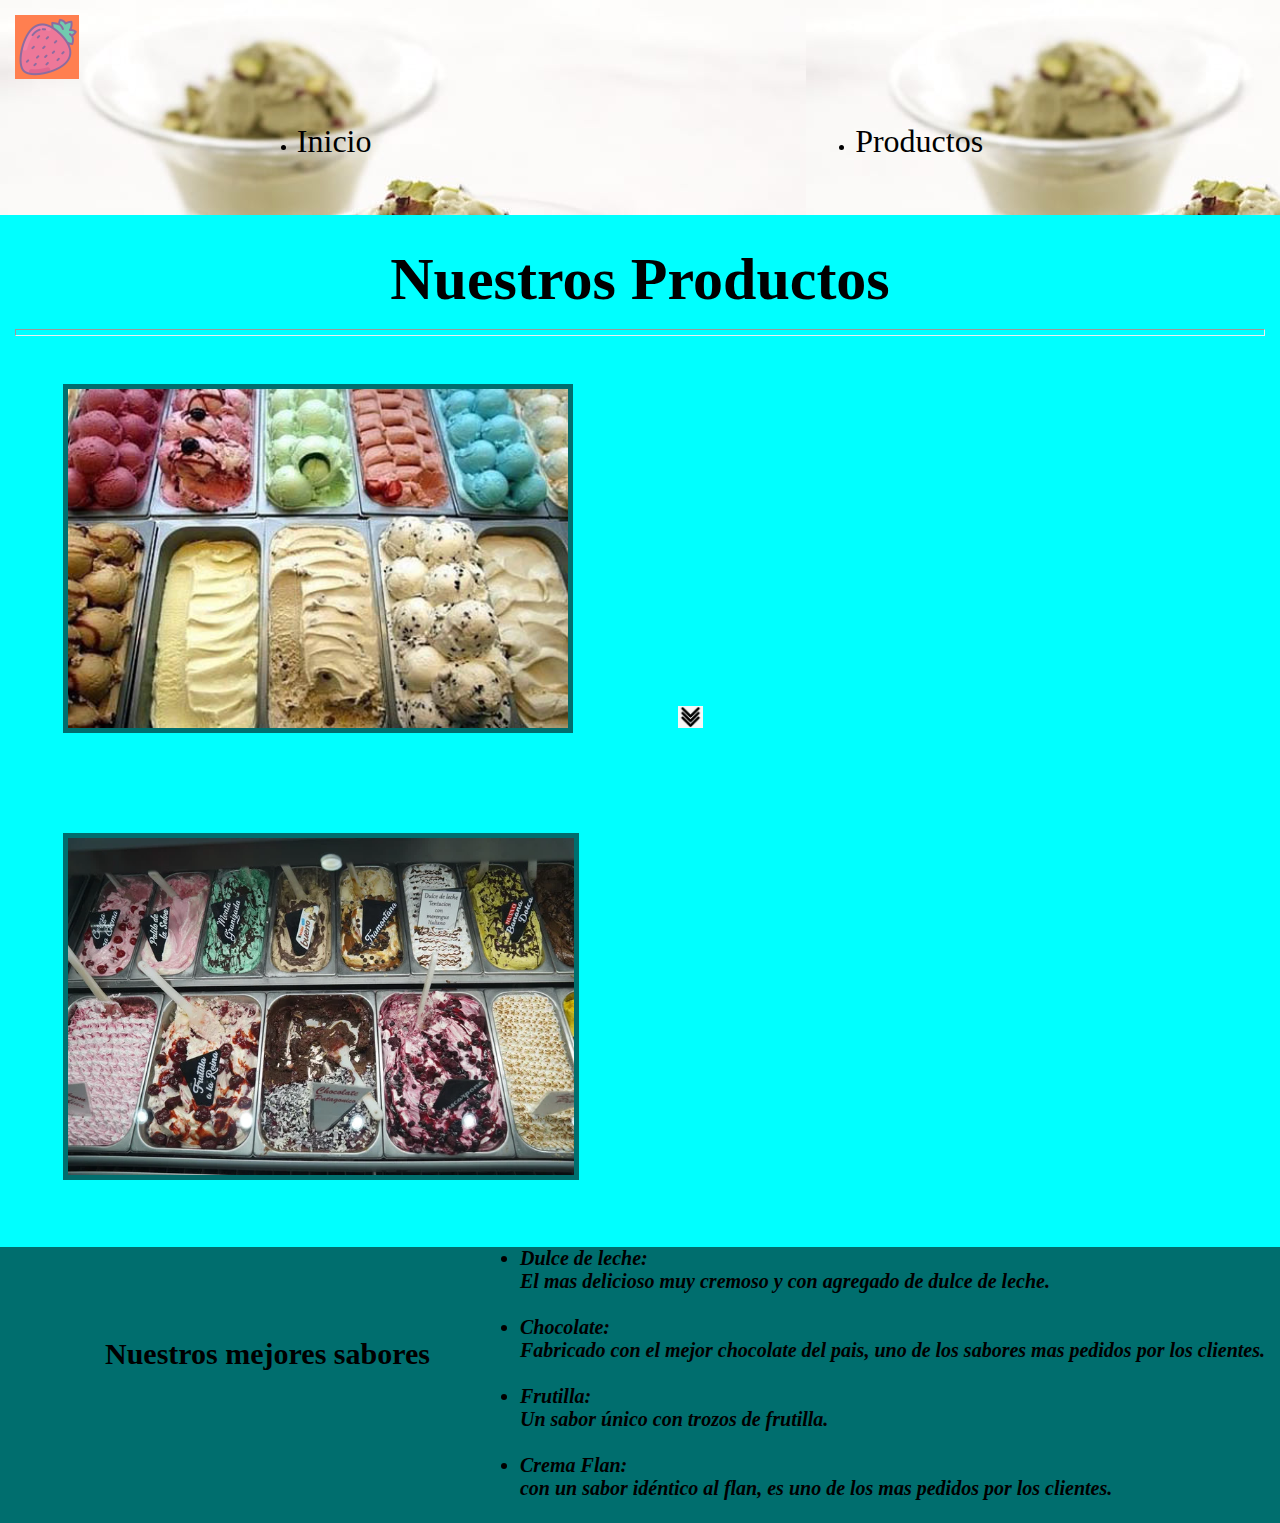
<file: productos.html>
<!DOCTYPE html>
<html lang="en">
<head>
    <meta charset="UTF-8">
    <meta http-equiv="X-UA-Compatible" content="IE=edge">
    <meta name="viewport" content="width=device-width, initial-scale=1.0">
    <title>Productos</title>
    <link rel="stylesheet" href="css/style.css">
</head>
<body class="body-productos">
    <header class="header-productos">
        <nav>
            <img class="logo-productos" src="img/icons8-fresa-64.png" alt="logo">

            <ul class="ul-container">
                <li class="inicio">
                    <a href="index.html">Inicio</a></li> 
                <li class="productos">
                    <a  href="productos.html">Productos</a></li> 
            </ul>
        </nav>
    </header>
    <main class="main-productos">
        <section><h1>Nuestros Productos</h1></section>
        <hr>
        <section class="section-img">
            <img class="helado" src="img/helado.jpg" alt="helado">
            <img class="flecha" src="img/flecha.png" alt="flecha">
            <img class="chinin-foto" src="img/los-helados-de-chinin-foto___E-0WB0k0Z_720x0__1.webp" alt="foto-helado">

        </section>

    </main>
    <footer class="footer-productos">
            <h2 class="h2-productos">Nuestros mejores sabores</h2><br>
        <ul class="ul-productos">
            <li>Dulce de leche:</li>
            <p>El mas delicioso muy cremoso y con agregado de dulce de leche.</p><br>
            <li>Chocolate:</li>
            <p>Fabricado con el mejor chocolate del pais, uno de los sabores mas pedidos por los clientes.</p><br>
            <li>Frutilla:</li>
            <p>Un sabor único con trozos de frutilla. </p><br>
            <li>Crema Flan:</li>
            <p>con un sabor idéntico al flan, es uno de los mas pedidos por los clientes. </p><br>
        </ul>

    </footer>
</body>
</html>
</file>
<file: css/style.css>
*{
    margin: 0;
    padding: 0;
}

.body-container{
    font-family: sans-serif;
    background-image: url(img/El-Helado-De-La-Reina-Ester-1.jpg);
    background-repeat: no-repeat;
    background-size: cover;
}

header{             
    background-image: url(/img/El-Helado-De-La-Reina-Ester-1.jpg)
}

.logo { display: flex;
    background-color: white;
}
     
.ul-container{
    display: flex;
    justify-content: space-around;
    align-items: flex-end;
    text-decoration: none;
    padding: 40px;
    color: rgb(0, 0, 0);            
}
.ul-container li:hover{
    transform: scale(2);
    transition: all 3s;
}

a{
    text-decoration: none;
    color: rgb(0, 0, 0);
    font-size: 32px;
}

hr{     height: 5px;   }    




h1{     
    font-size: 60px;
    text-align: center;
    padding: 10px;
    margin: 5px;
    color: rgb(0, 0, 0);
    animation: changecolor 10s infinite;
}

@keyframes changecolor{
    0%{
         background-color: aquamarine;    
    }
    25%{
         background-color: aqua;   
    }
    50%{
         background-color: rgb(24, 123, 136);           
    }
    100%{
         background-color: rgb(5, 126, 207);   
    }
}

.subtitulo{
    display: flex;
    justify-content: left;
    color: rgb(0, 0, 0);
    font-size: 15px;
    padding: 20px;
}

.helado-p{
    font-size: 25px;
    font-style: italic;
    padding: 16rem;
    
}

.footer{
    font-size: 25px;
    color: black;
    padding: 10px;
    display: flex; 
    justify-content: center;
    border: 2px solid rgb(8, 7, 7);
}         
.sabores{
    padding: 3em;
    color: rgb(1, 32, 30);
}

.productos-sabores{
    display: grid;
    grid-template-columns: auto auto auto auto;
    font-size: 30px;
    font-style: oblique;
    
}
.productos-sabores li{
    border: 1px solid black;
    padding: 2em;
    text-align: center;
    list-style: none;
    font-size: 20px;

}

.header-productos{
    background-color: coral;
    padding: 15px;
    
}
.logo-productos{
    background-color: coral;
}
.section-img img { 
    padding: 5px;
    margin: 3em;


}

.flecha{
    width: 2%;
}

.helado{
    width: 40%;
    background-color: rgb(0,110,110);
}
.chinin-foto{
    width: 40.5%;
    background-color: rgb(0, 110, 110) ;
}

.main-productos{
    background-color: aqua;
    padding: 15px;
}

.footer-productos {
    background-color: rgb(0, 110, 110);
    display: flex;
    justify-content: center;

}  

.h2-productos{
    font-size: 30px;
    padding: 3em;
}

.ul-productos{
    font-size: 20px;
    font-style: italic;
    font-weight: bolder;
}

@media screen and (max-width: 600px) {
    body{
        background-color: aquamarine;
    }

    .productos-sabores{
        display: grid;
        grid-template-columns: auto auto;
        font-size: 10px;
        font-style: oblique;
        
    }

    .productos-sabores li{
        padding: 1em;
        text-align: center;
        list-style: none;
        font-size: 5px;
    
    }

    .helado-p{
        font-size: 10px;
        font-style: italic;
        padding: 5rem;
        
    }
    

    .flecha{
        width: 2%;
        display: none
    }
    
    .helado{
        width: 40%;
        background-color: rgb(0,110,110);
        display: none
    }
    .chinin-foto{
        width: 40.5%;
        background-color: rgb(0, 110, 110) ;
        display: none
    }
}
</file>
